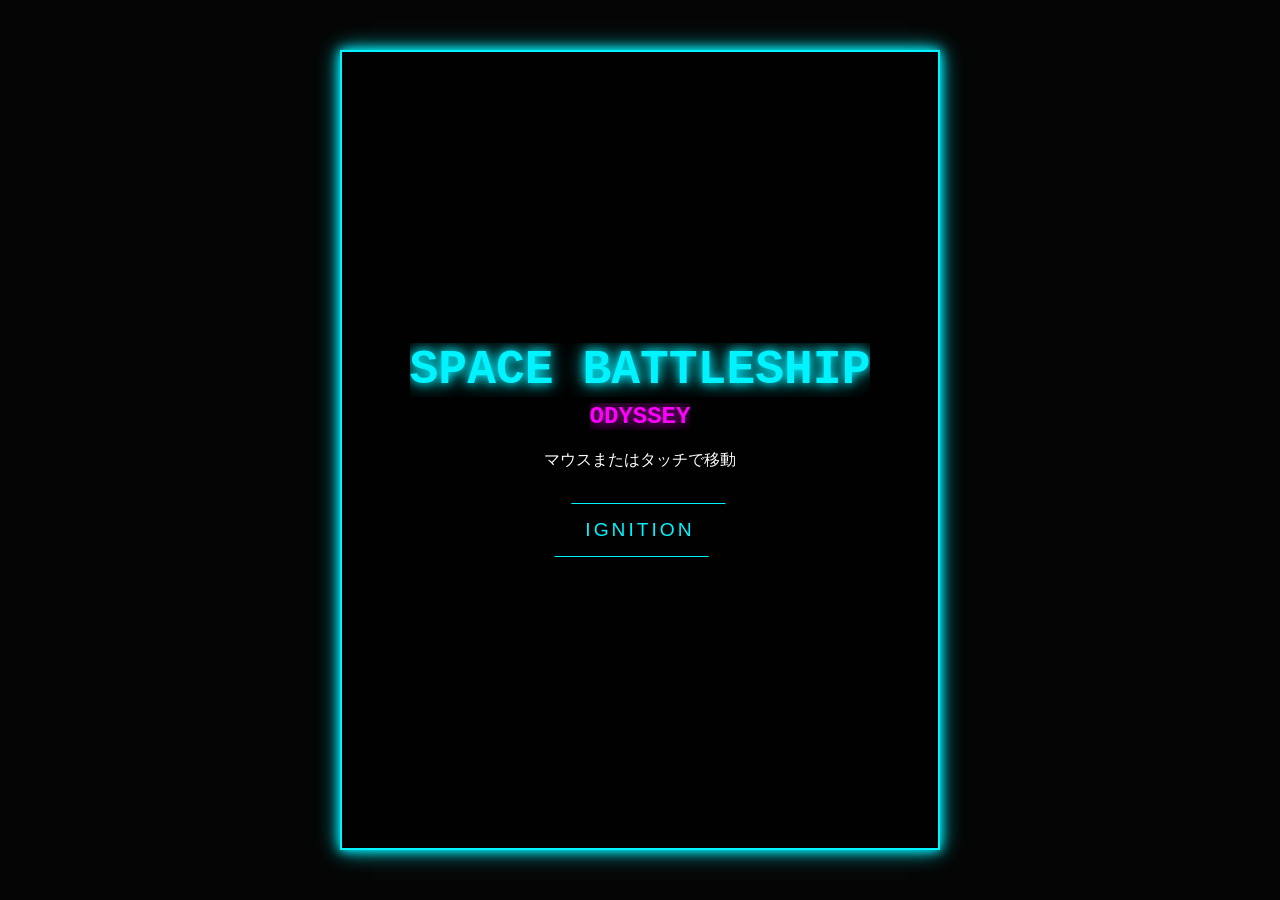
<file: index.html>
<!DOCTYPE html>
<html lang="ja">
<head>
    <meta charset="UTF-8">
    <meta name="viewport" content="width=device-width, initial-scale=1.0, maximum-scale=1.0, user-scalable=no">
    <title>SPACE BATTLESHIP ODYSSEY</title>
    <link rel="stylesheet" href="cyber.css">
</head>
<body>
    <div id="game-container">
        <canvas id="gameCanvas"></canvas>
        
        <!-- UI Overlays -->
        <div id="ui-layer">
            <div id="start-screen" class="overlay">
                <h1 class="glitch" data-text="SPACE BATTLESHIP">SPACE BATTLESHIP</h1>
                <h2 class="neon-text" style="font-size: 1.5rem; margin-top: -10px; margin-bottom: 20px;">ODYSSEY</h2>
                <p>マウスまたはタッチで移動</p>
                <button id="start-btn" class="cyber-btn">IGNITION</button>
            </div>

            <div id="game-over-screen" class="overlay hidden">
                <h2 class="neon-text">HULL DESTROYED</h2>
                <p>RECORD: <span id="final-score">0</span> LY</p>
                <button id="restart-btn" class="cyber-btn">REDEPLOY</button>
            </div>

            <div id="hud" class="hidden">
                <div class="hud-item">DIST: <span id="current-score">0</span> LY</div>
                <div class="hud-item">PHASE: <span id="current-level">1</span></div>
                <div id="active-items" style="margin-top: 5px; font-size: 0.8rem;"></div>
            </div>

            <!-- Boss Warning -->
            <div id="boss-warning" class="overlay hidden" style="background: rgba(255, 0, 0, 0.2); pointer-events: none;">
                <h1 class="glitch" data-text="WARNING" style="color: #ff0000;">WARNING</h1>
                <p style="color: #ff0000; font-weight: bold;">GIGANTIC BATTLESHIP APPROACHING</p>
            </div>
        </div>
    </div>
    <script src="game.js"></script>
</body>
</html>
</file>
<file: cyber.css>
:root {
    --cyber-cyan: #00f3ff;
    --cyber-magenta: #ff00ff;
    --cyber-yellow: #f3ff00;
    --cyber-bg: #050505;
    --glow: 0 0 10px var(--cyber-cyan), 0 0 20px var(--cyber-cyan);
}

* {
    margin: 0;
    padding: 0;
    box-sizing: border-box;
    overflow: hidden;
    user-select: none;
    touch-action: none;
}

body {
    background-color: var(--cyber-bg);
    color: white;
    font-family: 'Courier New', Courier, monospace;
    height: 100vh;
    display: flex;
    justify-content: center;
    align-items: center;
}

#game-container {
    position: relative;
    width: 100%;
    height: 100%;
    max-width: 600px;
    max-height: 800px;
    border: 2px solid var(--cyber-cyan);
    box-shadow: var(--glow);
}

canvas {
    width: 100%;
    height: 100%;
    display: block;
}

/* UI Layers */
#ui-layer {
    position: absolute;
    top: 0;
    left: 0;
    width: 100%;
    height: 100%;
    display: flex;
    flex-direction: column;
    justify-content: center;
    align-items: center;
    pointer-events: none;
}

.overlay {
    background: rgba(0, 0, 0, 0.85);
    width: 100%;
    height: 100%;
    display: flex;
    flex-direction: column;
    justify-content: center;
    align-items: center;
    text-align: center;
    pointer-events: all;
    transition: opacity 0.5s;
}

.hidden {
    display: none !important;
    opacity: 0;
}

/* Typography */
h1 {
    font-size: 3rem;
    color: var(--cyber-cyan);
    text-shadow: var(--glow);
    margin-bottom: 1rem;
}

h2 {
    font-size: 2.5rem;
    color: var(--cyber-magenta);
    text-shadow: 0 0 15px var(--cyber-magenta);
    margin-bottom: 1rem;
}

.cyber-btn {
    background: transparent;
    border: 1px solid var(--cyber-cyan);
    color: var(--cyber-cyan);
    padding: 15px 30px;
    font-size: 1.2rem;
    cursor: pointer;
    margin-top: 2rem;
    position: relative;
    transition: all 0.3s;
    text-transform: uppercase;
    letter-spacing: 3px;
    clip-path: polygon(10% 0, 100% 0, 90% 100%, 0% 100%);
}

.cyber-btn:hover {
    background: var(--cyber-cyan);
    color: black;
    box-shadow: var(--glow);
}

/* HUD */
#hud {
    position: absolute;
    top: 10px;
    left: 0;
    width: 100%;
    padding: 0 20px;
    display: flex;
    justify-content: space-between;
    pointer-events: none;
    color: var(--cyber-cyan);
    font-weight: bold;
    font-size: 1.1rem;
    text-shadow: 0 0 5px var(--cyber-cyan);
}

/* Glitch Effect */
.glitch {
    position: relative;
}

.glitch::before, .glitch::after {
    content: attr(data-text);
    position: absolute;
    top: 0;
    left: 0;
    width: 100%;
    height: 100%;
}

.glitch::before {
    left: 2px;
    text-shadow: -2px 0 var(--cyber-magenta);
    clip: rect(44px, 450px, 56px, 0);
    animation: glitch-1 5s infinite linear alternate-reverse;
}

.glitch::after {
    left: -2px;
    text-shadow: -2px 0 var(--cyber-cyan);
    clip: rect(44px, 450px, 56px, 0);
    animation: glitch-2 5s infinite linear alternate-reverse;
}

@keyframes glitch-1 {
    0% { clip: rect(20px, 9999px, 40px, 0); }
    100% { clip: rect(80px, 9999px, 100px, 0); }
}

@keyframes glitch-2 {
    0% { clip: rect(50px, 9999px, 70px, 0); }
    100% { clip: rect(10px, 9999px, 30px, 0); }
}
</file>
